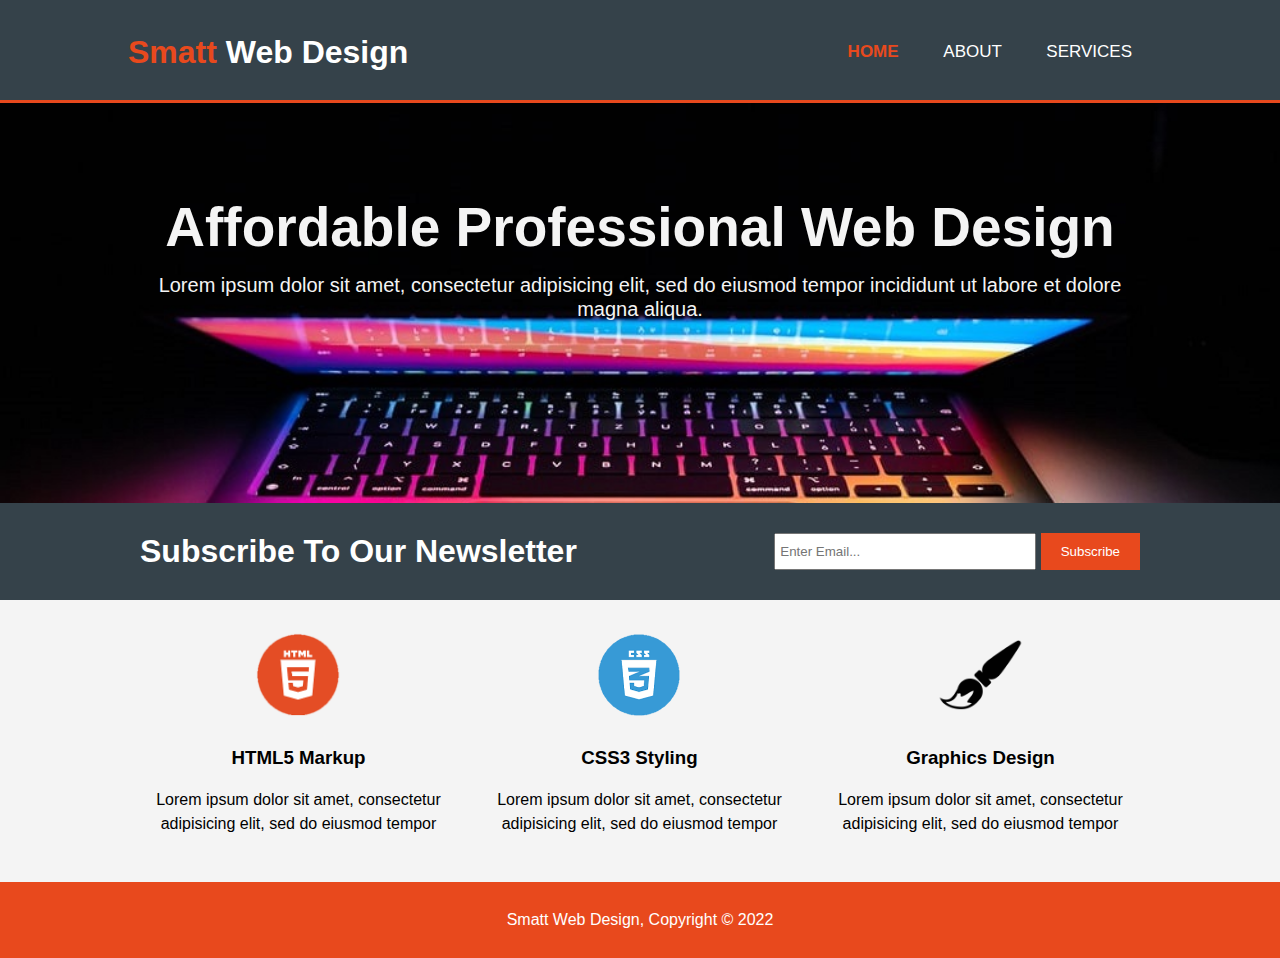
<file: index.html>
<!DOCTYPE html>
<html>
	<head>
		<meta charset="utf-8">
		<meta name="viewport" content="width=device-width, initial-scale=1">
		<meta name="description" content="Affordable and Professional web design">
		<meta name="keyword" content="web design, affordable web design, professional web design">
		<meta name="author" content="Collins Adaigho">
		<title> Smatt Web Design | Welcome </title>
		<link rel="stylesheet" type="text/css" href="./css/style.css">
	</head>
	<body>
		<header>
			<div class="container">
				<div id="branding">
					<h1><span class="highlight"> Smatt</span> Web Design</h1>
				</div>
				<nav>
					<ul>
						<li class="current"><a href="index.html">Home </a></li>
						<li><a href="about.html">About </a></li>
						<li><a href="services.html">Services </a></li>
					</ul>
				</nav>
			</div>
		</header>

		<section id="showcase">
			<div class="container">
				<h1>Affordable Professional Web Design</h1>
				<p>Lorem ipsum dolor sit amet, consectetur adipisicing elit, sed do eiusmod
				tempor incididunt ut labore et dolore magna aliqua.</p>
			</div>			
		</section>

		<section id="newsletter">
			<div class="container">
				<h1>Subscribe To Our Newsletter</h1>
				<form action="" method="">
					<input type="email" placeholder="Enter Email..." name="email">
					<button type="submit" class="button1">Subscribe</button>
				</form>
			</div>
		</section>

		<section id="boxes">
			<div class="container">
				<div class="box">
					<img src="./img/html.png">
					<h3>HTML5 Markup</h3>
					<p>Lorem ipsum dolor sit amet, consectetur adipisicing elit, sed do eiusmod
					tempor</p>
				</div>
				<div class="box">
					<img src="./img/css.png">
					<h3>CSS3 Styling</h3>
					<p>Lorem ipsum dolor sit amet, consectetur adipisicing elit, sed do eiusmod
					tempor</p>
				</div>
				<div class="box">
					<img src="./img/brush.png">
					<h3>Graphics Design</h3>
					<p>Lorem ipsum dolor sit amet, consectetur adipisicing elit, sed do eiusmod
					tempor</p>
				</div>
			</div>
		</section>

		<footer>
			<p>Smatt Web Design, Copyright &copy; 2022</p>
		</footer>
	</body>
</html>
</file>
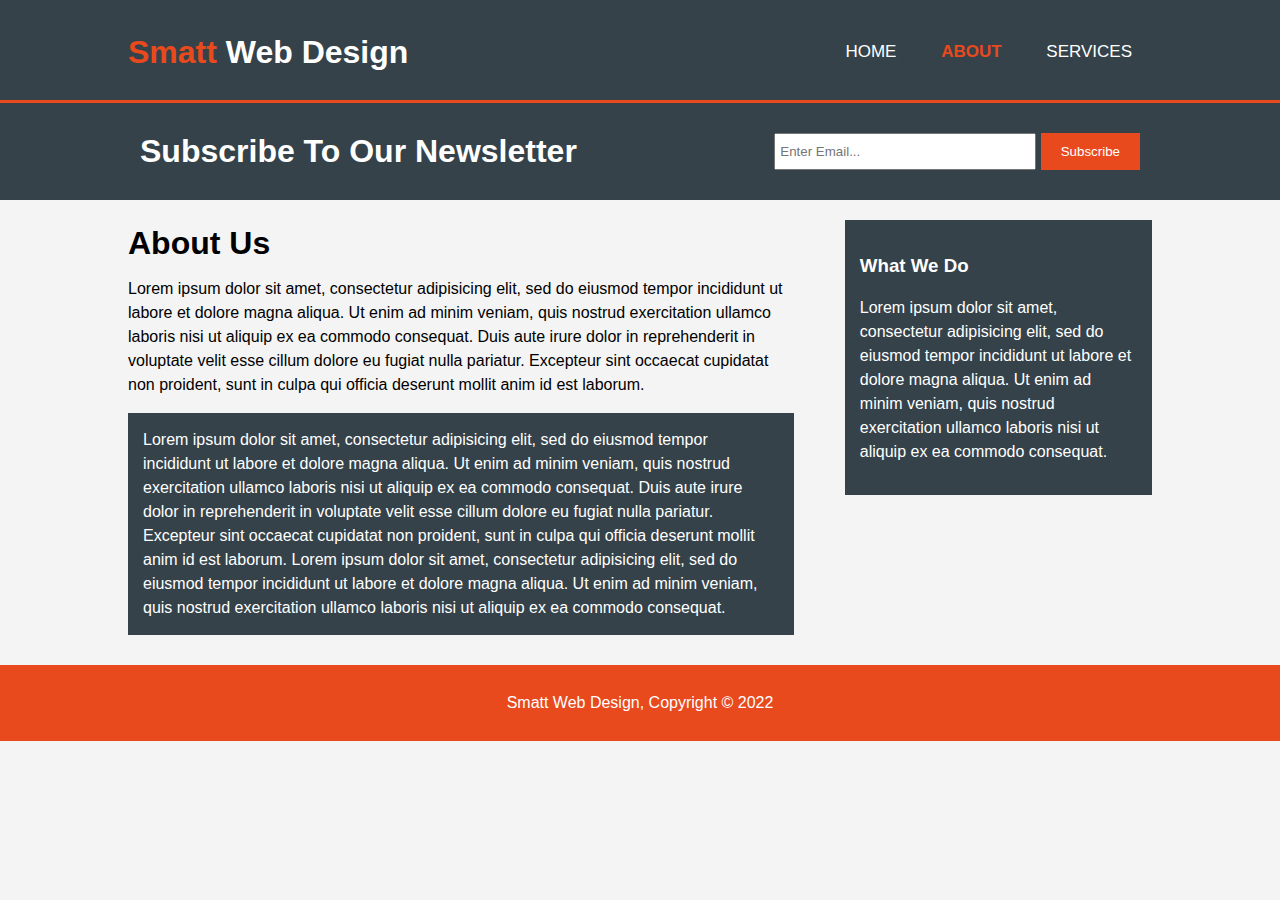
<file: about.html>
<!DOCTYPE html>
<html>
	<head>
		<meta charset="utf-8">
		<meta name="viewport" content="width=device-width, initial-scale=1">
		<meta name="description" content="Affordable and Professional web design">
		<meta name="keyword" content="web design, affordable web design, professional web design">
		<meta name="author" content="Collins Adaigho">
		<title> Smatt Web Design | About </title>
		<link rel="stylesheet" type="text/css" href="./css/style.css">
	</head>
	<body>
		<header>
			<div class="container">
				<div id="branding">
					<h1><span class="highlight"> Smatt</span> Web Design</h1>
				</div>
				<nav>
					<ul>
						<li><a href="index.html">Home </a></li>
						<li class="current"><a href="about.html">About </a></li>
						<li><a href="services.html">Services </a></li>
					</ul>
				</nav>
			</div>
		</header>

		<section id="newsletter">
			<div class="container">
				<h1>Subscribe To Our Newsletter</h1>
				<form action="" method="">
					<input type="email" placeholder="Enter Email..." name="email">
					<button type="submit" class="button1">Subscribe</button>
				</form>
			</div>
		</section>

		<section id="main">
			<div class="container">
				<article id="main-col">
					<h1 class="page-title">About Us</h1>
					<p>Lorem ipsum dolor sit amet, consectetur adipisicing elit, sed do eiusmod
					tempor incididunt ut labore et dolore magna aliqua. Ut enim ad minim veniam,
					quis nostrud exercitation ullamco laboris nisi ut aliquip ex ea commodo
					consequat. Duis aute irure dolor in reprehenderit in voluptate velit esse
					cillum dolore eu fugiat nulla pariatur. Excepteur sint occaecat cupidatat non
					proident, sunt in culpa qui officia deserunt mollit anim id est laborum.
					</p>
					<p class="dark">Lorem ipsum dolor sit amet, consectetur adipisicing elit, sed do eiusmod
					tempor incididunt ut labore et dolore magna aliqua. Ut enim ad minim veniam,
					quis nostrud exercitation ullamco laboris nisi ut aliquip ex ea commodo
					consequat. Duis aute irure dolor in reprehenderit in voluptate velit esse
					cillum dolore eu fugiat nulla pariatur. Excepteur sint occaecat cupidatat non
					proident, sunt in culpa qui officia deserunt mollit anim id est laborum. Lorem ipsum dolor sit amet, consectetur adipisicing elit, sed do eiusmod
					tempor incididunt ut labore et dolore magna aliqua. Ut enim ad minim veniam,
					quis nostrud exercitation ullamco laboris nisi ut aliquip ex ea commodo
					consequat.
					</p>
				</article>
				<aside id="sidebar">
					<div class="dark">
					<h3>What We Do</h3>
					<p>Lorem ipsum dolor sit amet, consectetur adipisicing elit, sed do eiusmod
					tempor incididunt ut labore et dolore magna aliqua. Ut enim ad minim veniam,
					quis nostrud exercitation ullamco laboris nisi ut aliquip ex ea commodo
					consequat.</p>
					</div>
				</aside>
			</div>
		</section>

		<footer>
			<p>Smatt Web Design, Copyright &copy; 2022</p>
		</footer>
	</body>
</html>
</file>
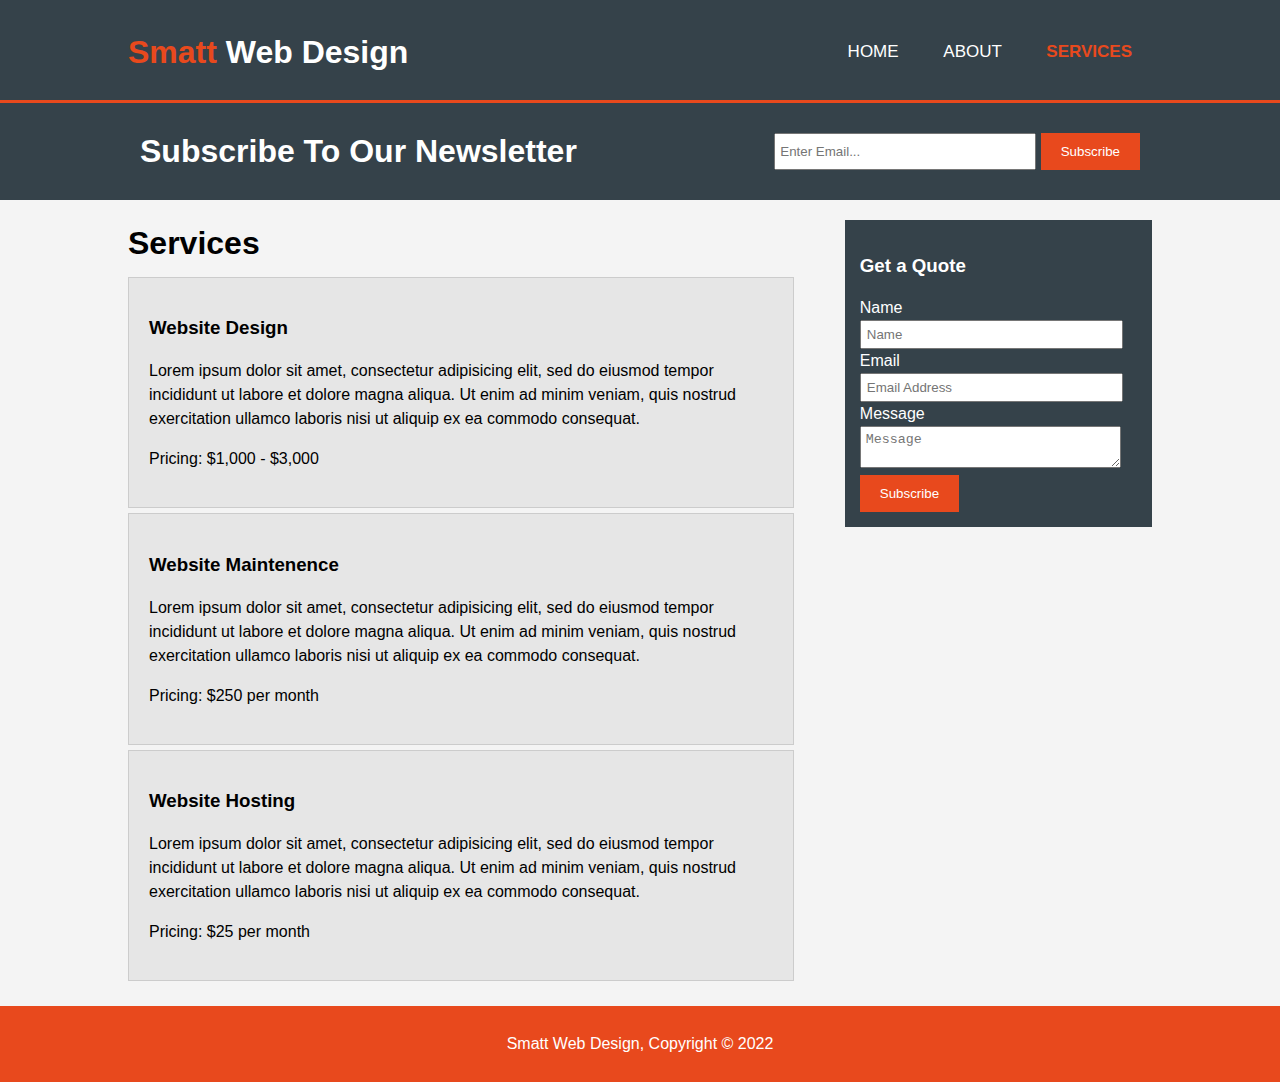
<file: services.html>
<!DOCTYPE html>
<html lang="en">
  <head>
    <meta charset="utf-8" />
    <meta name="viewport" content="width=device-width, initial-scale=1" />
    <meta name="description" content="Affordable and Professional web design" />
    <meta
      name="keyword"
      content="web design, affordable web design, professional web design"
    />
    <meta name="author" content="Collins Adaigho" />
    <title>Smatt Web Design | Services</title>
    <link rel="stylesheet" type="text/css" href="./css/style.css" />
  </head>
  <body>
    <header>
      <div class="container">
        <div id="branding">
          <h1><span class="highlight"> Smatt</span> Web Design</h1>
        </div>
        <nav>
          <ul>
            <li><a href="index.html">Home </a></li>
            <li><a href="about.html">About </a></li>
            <li class="current"><a href="services.html">Services </a></li>
          </ul>
        </nav>
      </div>
    </header>

    <section id="newsletter">
      <div class="container">
        <h1>Subscribe To Our Newsletter</h1>
        <form action="" method="">
          <input type="email" placeholder="Enter Email..." name="email" />
          <button type="submit" class="button1">Subscribe</button>
        </form>
      </div>
    </section>

    <section id="main">
      <div class="container">
        <article id="main-col">
          <h1 class="page-title">Services</h1>
          <ul id="services">
            <li>
              <h3>Website Design</h3>
              <p>
                Lorem ipsum dolor sit amet, consectetur adipisicing elit, sed do
                eiusmod tempor incididunt ut labore et dolore magna aliqua. Ut
                enim ad minim veniam, quis nostrud exercitation ullamco laboris
                nisi ut aliquip ex ea commodo consequat.
              </p>
              <p>Pricing: $1,000 - $3,000</p>
            </li>
            <li>
              <h3>Website Maintenence</h3>
              <p>
                Lorem ipsum dolor sit amet, consectetur adipisicing elit, sed do
                eiusmod tempor incididunt ut labore et dolore magna aliqua. Ut
                enim ad minim veniam, quis nostrud exercitation ullamco laboris
                nisi ut aliquip ex ea commodo consequat.
              </p>
              <p>Pricing: $250 per month</p>
            </li>
            <li>
              <h3>Website Hosting</h3>
              <p>
                Lorem ipsum dolor sit amet, consectetur adipisicing elit, sed do
                eiusmod tempor incididunt ut labore et dolore magna aliqua. Ut
                enim ad minim veniam, quis nostrud exercitation ullamco laboris
                nisi ut aliquip ex ea commodo consequat.
              </p>
              <p>Pricing: $25 per month</p>
            </li>
          </ul>
        </article>
        <aside id="sidebar">
          <div class="dark">
            <h3>Get a Quote</h3>
            <form class="quote">
              <div>
                <label>Name</label><br />
                <input type="text" name="" placeholder="Name" />
              </div>
              <div>
                <label>Email</label><br />
                <input type="email" name="" placeholder="Email Address" />
              </div>
              <div>
                <label>Message</label><br />
                <textarea placeholder="Message"></textarea>
              </div>
              <button type="submit" class="button1">Subscribe</button>
            </form>
          </div>
        </aside>
      </div>
    </section>

    <footer>
      <p>Smatt Web Design, Copyright &copy; 2022</p>
    </footer>
  </body>
</html>
</file>
<file: css/style.css>
body {
	font: 16px/1.5em Arial, Helvetica, sans-serif;
	padding: 0;
	margin: 0;
	background: #f4f4f4;
}

	/*Global*/
.container {
	width: 80%;
	margin: auto;
	overflow: hidden;
}

ul{
	margin: 0;
	padding: 0;
}

.button1{
	height: 37px;
	background: #e8491d;
	border: none;
	padding: 0 20px;
	color: #ffffff;
}

.dark{
	padding: 15px;
	background: #35424a;
	color: #ffffff;
	margin: 10px 0;
}

	/*Header*/

header{
	background: #35424a;
	color: #ffffff;
	padding-top: 30px;
	min-height: 70px;
	border-bottom: #e8491d 3px solid;
}

header a{
	color: #ffffff;
	text-decoration: none;
	text-transform: uppercase;
	font-size: 17px;
}

header li{
	/*float: left;*/
	display: inline;
	padding: 0 20px;
}

header #branding{
	float: left;
}

header #branding h1{
	padding: 0;
	margin-top: 10px;
}

header nav{
	float: right;
	margin-top: 10px;
}

header .highlight, header .current a{
	color: #e8491d;
	font-weight: bold;
}

header a:hover{
	color: #cccccc;
	font-weight: bold;
}

	/*Showcase*/

#showcase{
	min-height: 400px;
	background: url(../img/showcase3.jpg) no-repeat center;
	background-size: 100%;
	color: #f4f4f4;
	text-align: center;
}

#showcase h1{
	margin-top: 100px;
	font-size: 55px;
	line-height: 0.9em;
	margin-bottom: 10px;
}

#showcase p{
	font-size: 20px;
}

	/*Newsletter*/

#newsletter{
	padding: 15px;
	color: #ffffff;
	background: #35424a;
}

#newsletter h1{
	float: left;
}

#newsletter form{
	float: right;
	margin-top: 15px;
}

#newsletter input[type="email"]{
	padding: 4px;
	height: 25px;
	width: 250px;
}

	/*Boxes*/

#boxes{
	margin-top: 20px;
}

#boxes .box{
	float: left;
	width: 33.3%;
	padding: 10px;
	text-align: center;
	box-sizing: border-box;
}

#boxes .box img{
	width: 90px;
}

	/*Sidebar*/

aside#sidebar{
	float: right;
	width: 30%;
	margin-top: 10px;
	/*box-sizing: border-box;*/
}

	/*Main-col*/

article#main-col{
	float: left;
	width: 65%;
	margin-top: 10px;
	/*box-sizing: border-box;*/
}

	/*Services*/

ul#services li{
	list-style: none;
	padding: 20px;
	border: 1px #cccccc solid;
	background: #e6e6e6;
	margin-bottom: 5px;
}

aside#sidebar .quote input, aside#sidebar .quote textarea{
	width: 90%;
	padding: 5px;
}

	/*Footer*/

footer {
	padding: 10px;
	margin-top: 20px;
	color: #ffffff;
	background: #e8491d;
	text-align: center;
}

	/*Media Queries*/

@media(max-width: 768px){
	header #branding,
	header nav,
	header nav li,
	#newsletter h1,
	#newsletter form,
	#boxes .box,
	article#main-col,
	aside#sidebar{
		float: none;
		text-align: center;
		width: 100%;
	}

	header{
		padding-bottom: 20px;
	}

	#showcase h1{
		margin-top: 40px;
	}

	#newsletter button, .quote button{
		display: block;
		width: 100%;
	}

	#newsletter form input[type="email"], .quote input, .quote textarea{
		width: 100%;
		margin-bottom: 5px;
	}
}
</file>
